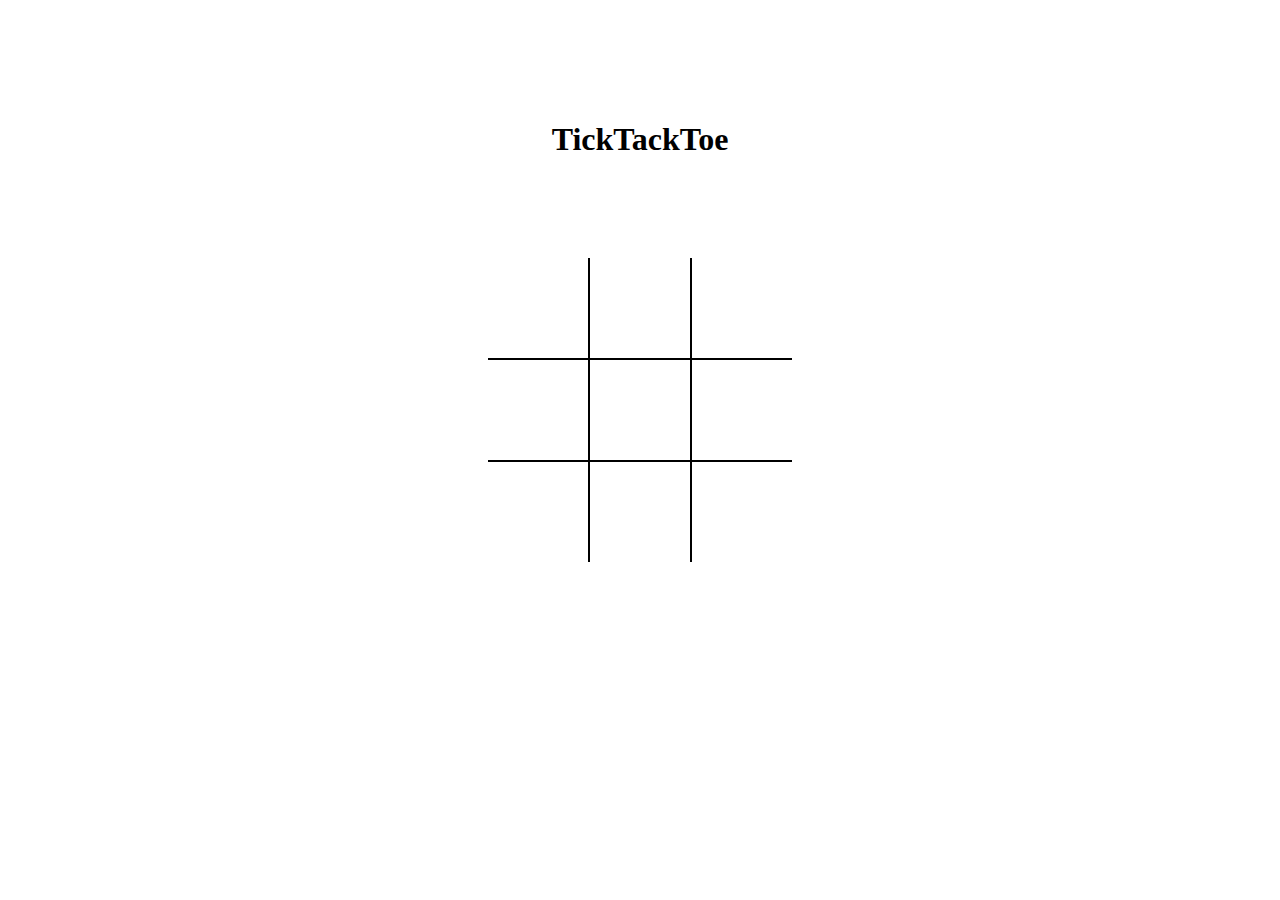
<file: index.html>
<!DOCTYPE html>
<html>
    <head>
        <title>TickTackToe</title>
        <link href="ttt.css" type="text/css" rel="stylesheet">
    </head>
    <body>
        <h1>TickTackToe</h1>
        <div id="gameboardContainer">
            <div class="cell" data-cell data-position="1"></div>
            <div class="cell" data-cell data-position="2"></div>
            <div class="cell" data-cell data-position="3"></div>
            <div class="cell" data-cell data-position="4"></div>
            <div class="cell" data-cell data-position="5"></div>
            <div class="cell" data-cell data-position="6"></div>
            <div class="cell" data-cell data-position="7"></div>
            <div class="cell" data-cell data-position="8"></div>
            <div class="cell" data-cell data-position="9"></div>
        </div>
        <div id="winningMessage">
            <h1 data-winning-message-text></h1>
            <button id="restartButton">Restart</button>
        </div>
        <script src="ttt.js"></script>
    </body>
</html>
</file>
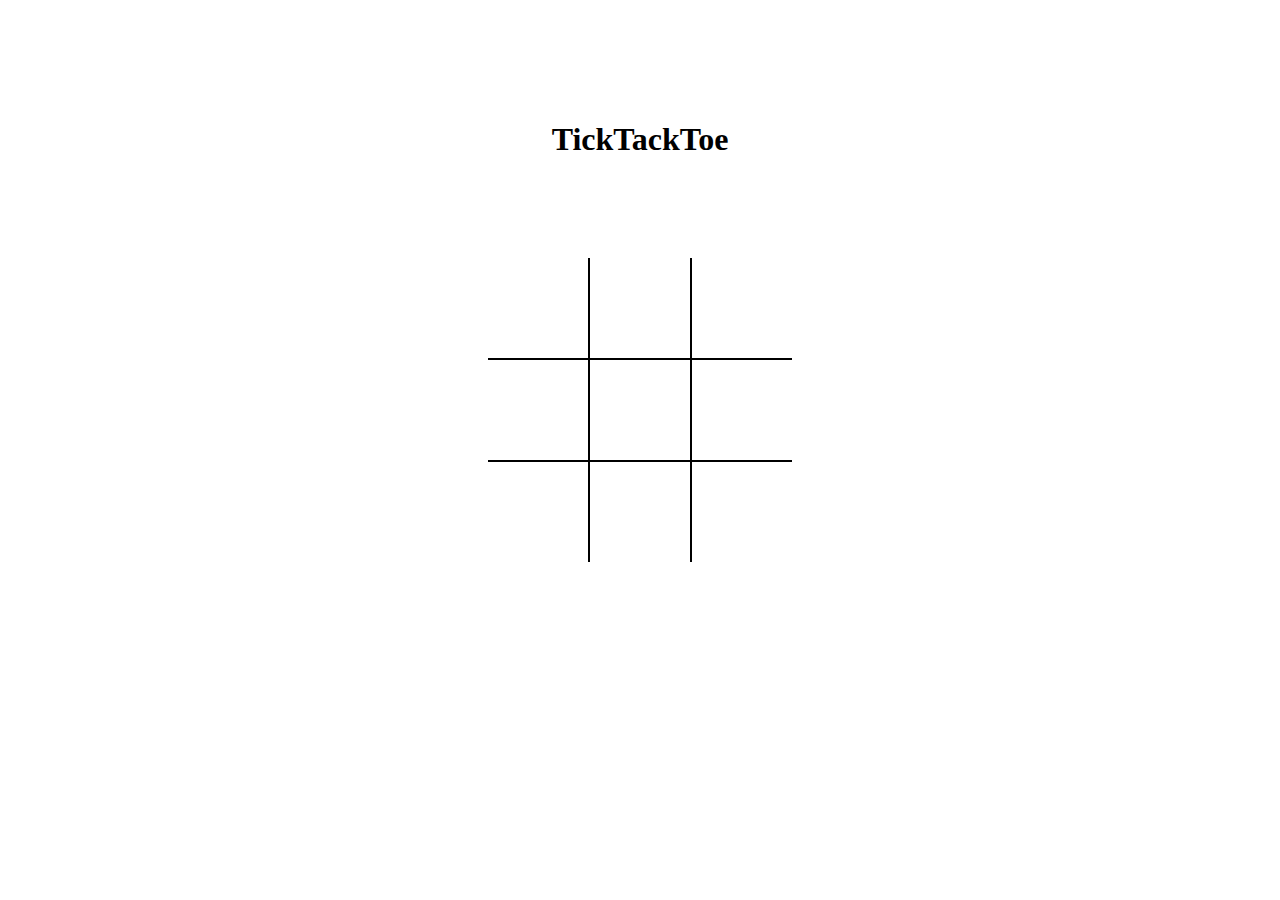
<file: ttt.html>
<!DOCTYPE html>
<html>
    <head>
        <title>TickTackToe</title>
        <link href="ttt.css" type="text/css" rel="stylesheet">
    </head>
    <body>
        <h1>TickTackToe</h1>
        <div id="gameboardContainer">
            <div class="cell" data-cell data-position="1"></div>
            <div class="cell" data-cell data-position="2"></div>
            <div class="cell" data-cell data-position="3"></div>
            <div class="cell" data-cell data-position="4"></div>
            <div class="cell" data-cell data-position="5"></div>
            <div class="cell" data-cell data-position="6"></div>
            <div class="cell" data-cell data-position="7"></div>
            <div class="cell" data-cell data-position="8"></div>
            <div class="cell" data-cell data-position="9"></div>
        </div>
        <div id="winningMessage">
            <h1 data-winning-message-text></h1>
            <button id="restartButton">Restart</button>
        </div>
        <script src="ttt.js"></script>
    </body>
</html>
</file>
<file: ttt.css>
:root {
    --cell-size: 100px;
}

h1 {
    text-align: center;
    padding-top: 100px;
}

#gameboardContainer {
    display: grid;
    margin-top: 100px;
    justify-content: center;
    align-content: center;
    justify-items: center;
    align-items: center;
    grid-template-columns: repeat(3, auto);
}

.cell {
    width: var(--cell-size);
    height: var(--cell-size);
    background-color: white;
    border: 1px solid black;
    display: flex;
    justify-content: center;
    align-items: center;
    position: relative;
    cursor: pointer;
}

.cell:first-child,
.cell:nth-child(2),
.cell:nth-child(3) {
    border-top: none;
}

.cell:nth-child(3n + 1) {
    border-left: none;
}

.cell:nth-child(3n + 3) {
    border-right: none;
}

.cell:last-child,
.cell:nth-child(7),
.cell:nth-child(8) {
    border-bottom: none;
}

#winningMessage {
    display: none;
    position: fixed;
    top: 0;
    left: 0;
    right: 0;
    bottom: 0;
    background-color: black;
    justify-content: center;
    align-items: center;
    color: white;
    flex-direction: column;
}

#restartButton {
    margin: 0 auto;
    display: block;
    font-size: 16px;
}
</file>
